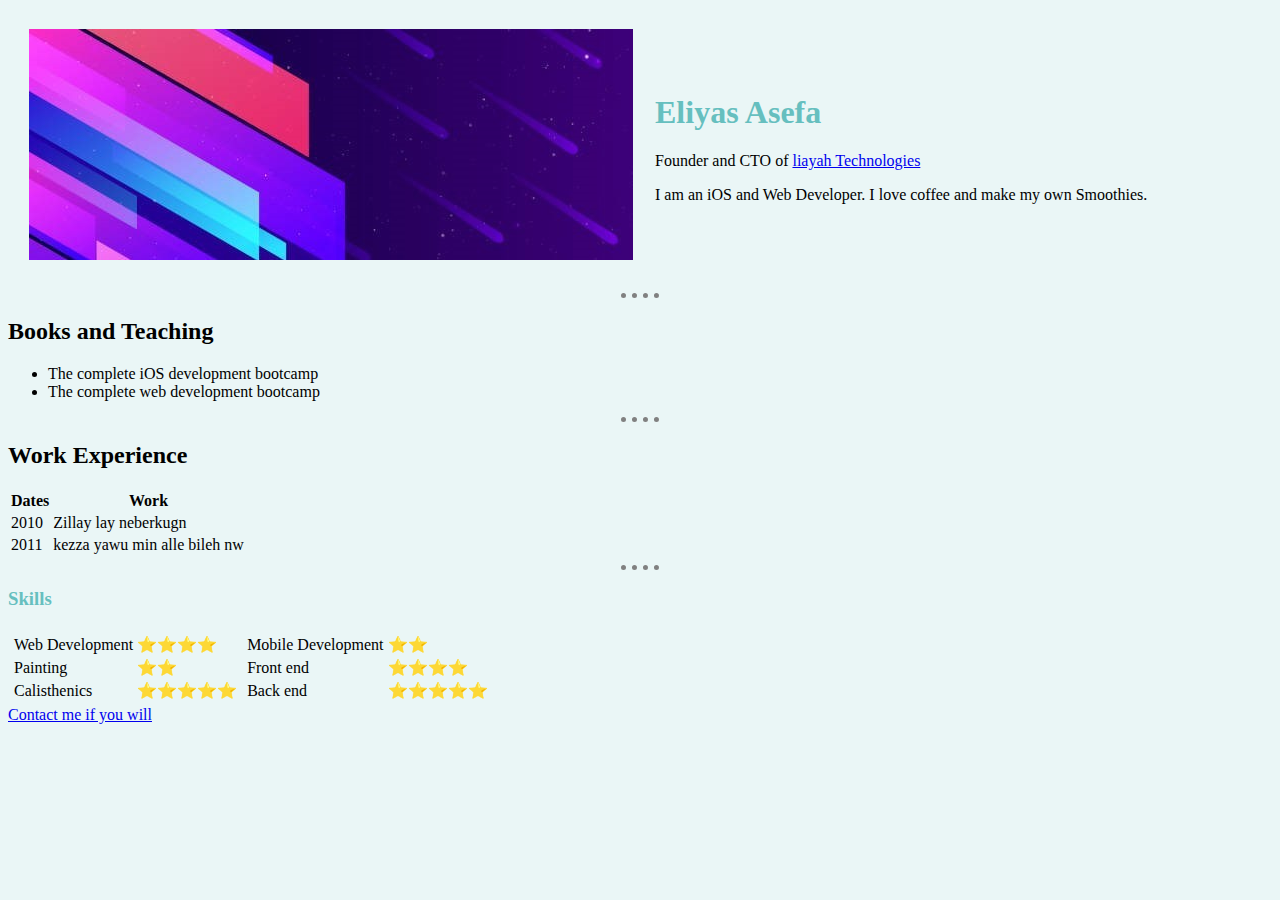
<file: index.html>
<!DOCTYPE html>
<html lang="en">

<head>
    <meta charset="UTF-8" />
    <meta http-equiv="X-UA-Compatible" content="IE=edge" />
    <meta name="viewport" content="width=device-width, initial-scale=1.0" />
    <title>Document</title>
    <link rel="stylesheet" href="css/styles.css" />
</head>

<body>
    <table cellspacing="20">
        <tr>
            <td><img src="images/Backgroung.jpg" alt="background" /></td>
            <td>
                <h1>Eliyas Asefa</h1>
                <p>Founder and CTO of <a href="http://">liayah Technologies</a></p>
                <p>
                    I am an iOS and Web Developer. I love coffee and make my own Smoothies.
                </p>
            </td>
        </tr>
    </table>

    <hr />
    <h2>Books and Teaching</h2>
    <ul>
        <li>The complete iOS development bootcamp</li>
        <li>The complete web development bootcamp</li>
    </ul>
    <hr />
    <h2>Work Experience</h2>
    <table>
        <thead>
            <tr>
                <th>Dates</th>
                <th>Work</th>
            </tr>
        </thead>
        <tbody>
            <tr>
                <td>2010</td>
                <td>Zillay lay neberkugn</td>
            </tr>
            <tr>
                <td>2011</td>
                <td>kezza yawu min alle bileh nw</td>
            </tr>
        </tbody>
    </table>
    <hr />
    <h3>Skills</h3>
    <table>
        <tr>
            <td>
                <table>
                    <tr>
                        <td>Web Development</td>
                        <td>⭐⭐⭐⭐</td>
                    </tr>
                    <tr>
                        <td>Painting</td>
                        <td>⭐⭐</td>
                    </tr>
                    <tr>
                        <td>Calisthenics</td>
                        <td>⭐⭐⭐⭐⭐</td>
                    </tr>
                </table>
            </td>
            <td>
                <table>
                    <tr>
                        <td>Mobile Development</td>
                        <td>⭐⭐</td>
                    </tr>
                    <tr>
                        <td>Front end</td>
                        <td>⭐⭐⭐⭐</td>
                    </tr>
                    <tr>
                        <td>Back end</td>
                        <td>⭐⭐⭐⭐⭐</td>
                    </tr>
                </table>
            </td>
        </tr>
    </table>
    <a href="contact.html">Contact me if you will</a>
</body>

</html>
</file>
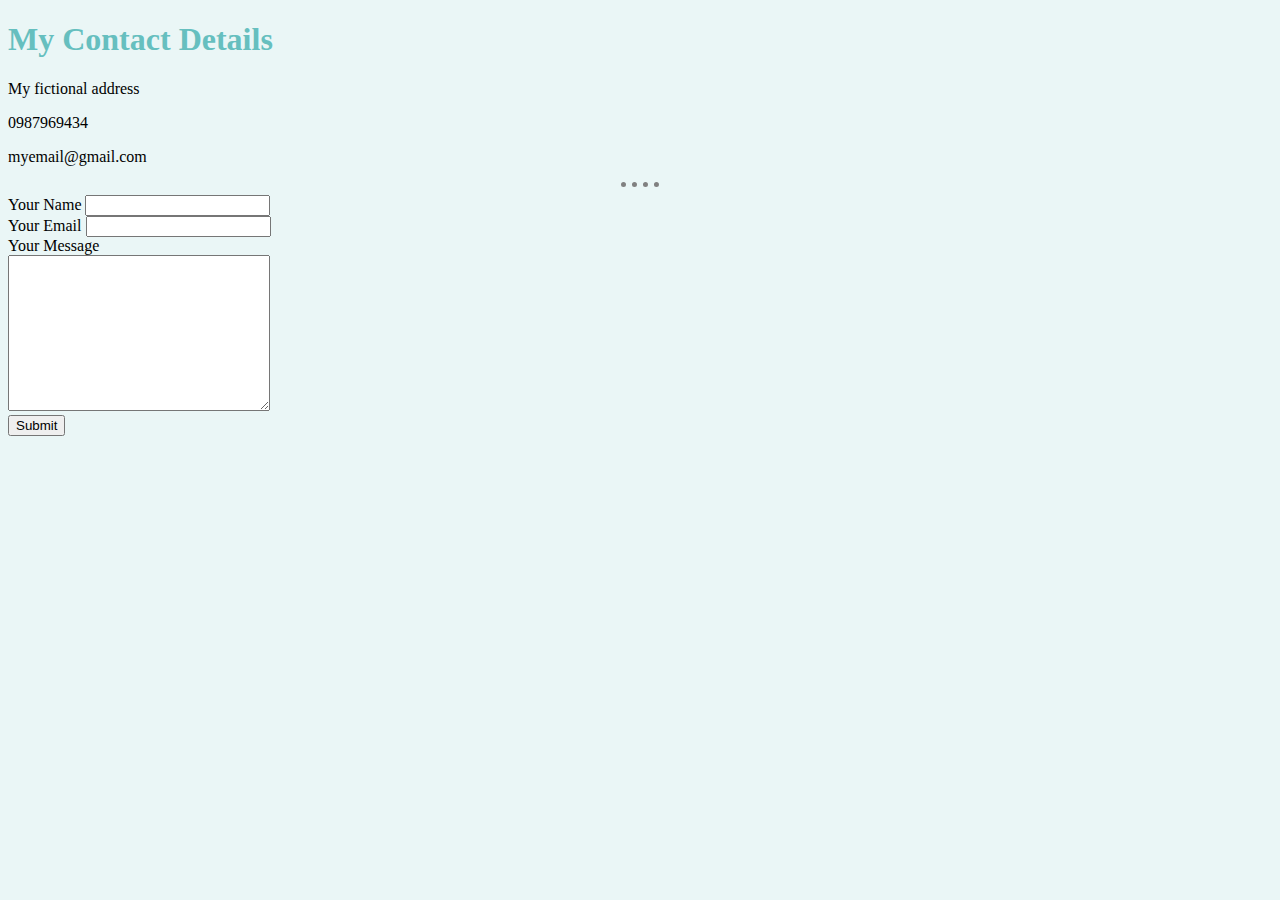
<file: contact-me.html>
<!DOCTYPE html>
<html lang="en">

<head>
    <meta charset="UTF-8" />
    <meta http-equiv="X-UA-Compatible" content="IE=edge" />
    <meta name="viewport" content="width=device-width, initial-scale=1.0" />
    <title>Document</title>
    <link rel="stylesheet" href="css/styles.css" />
</head>

<body>
    <h1>My Contact Details</h1>
    <p>My fictional address</p>
    <p>0987969434</p>
    <p>myemail@gmail.com</p>
    <hr />
    <form action="mailto:icbr@gmail.com" method="post" enctype="text/plain">
        <label>Your Name</label>
        <input type="text" name="yourName" /><br />
        <label>Your Email</label>
        <input type="email" name="yourEmail" /><br />
        <label>Your Message</label><br />
        <textarea name="yourMessage" rows="10" cols="30"></textarea><br />
        <input type="submit" name="submit" />
    </form>
</body>

</html>
</file>
<file: css/styles.css>
body {
    background-color: #eaf6f6;
}

h1,
h3 {
    color: #66bfbf;
}

hr {
    border-style: none;
    border-top-style: dotted;
    width: 3%;
    border-width: 5px;
    border-color: grey;
}
</file>
